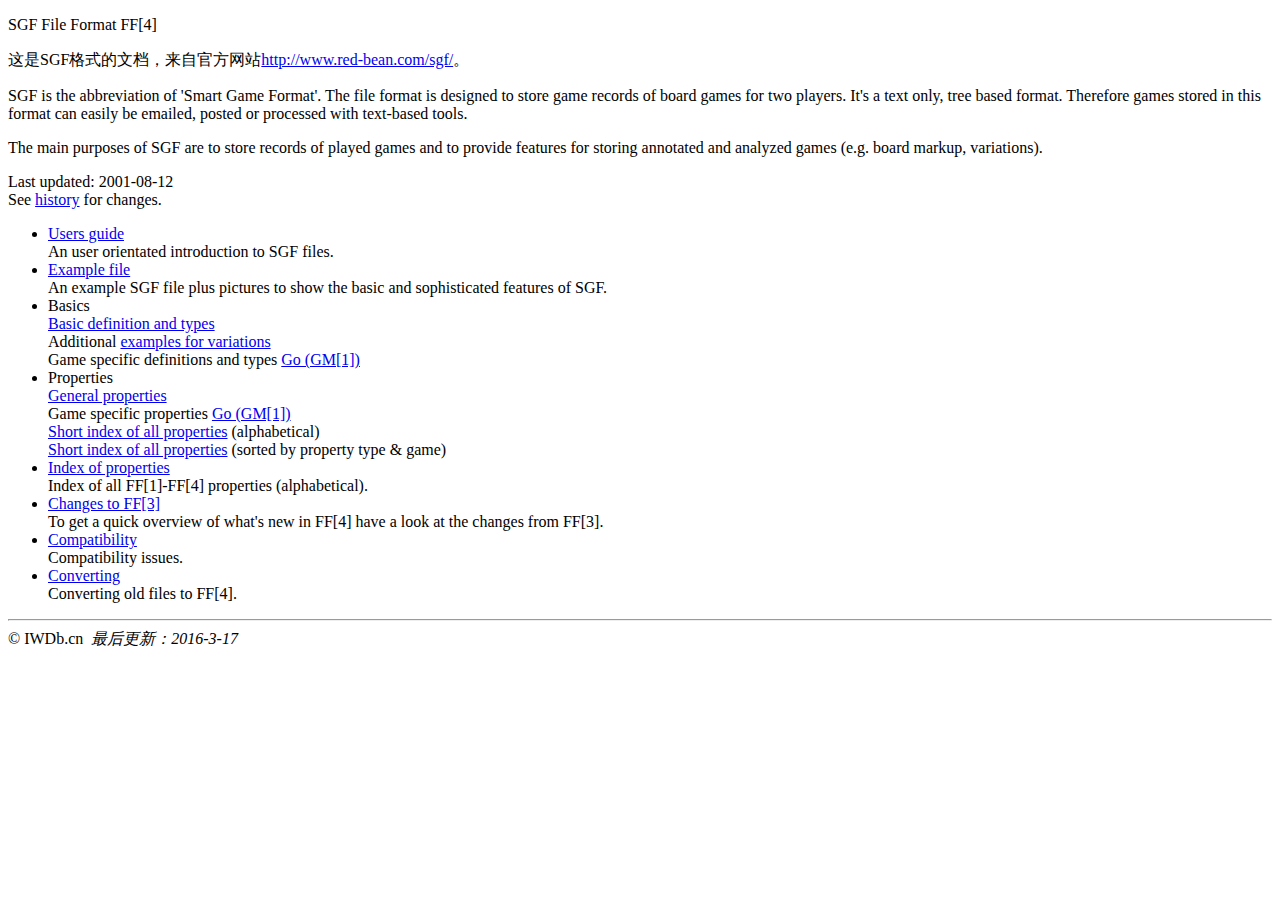
<file: templates/sgf.html>
﻿<!DOCTYPE html>
<html xmlns="http://www.w3.org/1999/xhtml">
<head>
	<meta http-equiv="Content-Type" content="text/html; charset=utf-8" />
	<title>坐忘围棋 - SGF</title>
</head>
<body>	<p>SGF File Format FF[4]</p>
	<p>这是SGF格式的文档，来自官方网站<a href="http://www.red-bean.com/sgf/">http://www.red-bean.com/sgf/</a>。</p>
	<p>SGF is the abbreviation of 'Smart Game Format'. The file format is designed to store game records of board games for two players. It's a text only, tree based format. Therefore games stored in this format can easily be emailed, posted or processed with text-based tools. </p>
	<p>The main purposes of SGF are to store records of played games and to provide features for storing annotated and analyzed games (e.g. board markup, variations). </p>
	<p>
		Last updated: 2001-08-12<br>
		See <a href="history.html">history</a> for changes.
	</p>
	<ul>
		<li>
			<a href="user_guide/index.html">Users guide</a><br>
			An user orientated introduction to SGF files.
		</li>
		<li>
			<a href="examples/index.html">Example file</a><br>
			An example SGF file plus pictures to show the basic and sophisticated features of SGF.
		</li>
		<li>
			Basics<br>
			<a href="sgf4.html">Basic definition and types</a><br>
			Additional <a href="var.html">examples for variations</a><br>
			Game specific definitions and types <a href="go.html">Go (GM[1])</a>
		</li>
		<li>
			Properties<br>
			<a href="properties.html">General properties</a><br>
			Game specific properties <a href="go.html">Go (GM[1])</a><br>
			<a href="proplist.html">Short index of all properties</a> (alphabetical)<br>
			<a href="proplist_t.html">Short index of all properties</a> (sorted by property type &amp; game)
		</li>
		<li>
			<a href="proplist_ff.html">Index of properties</a><br>
			Index of all FF[1]-FF[4] properties (alphabetical).
		</li>
		<li>
			<a href="changes.html">Changes to FF[3]</a><br>
			To get a quick overview of what's new in FF[4] have a look at the changes from FF[3].
		</li>
		<li>
			<a href="compatibility.html">Compatibility</a><br>
			Compatibility issues.
		</li>
		<li>
			<a href="converting.html">Converting</a><br>
			Converting old files to FF[4].
		</li>
	</ul>
	<hr>
	<span>&copy;&nbsp;IWDb.cn&nbsp;&nbsp;<i>最后更新：2016-3-17</i></span>
</body>
</html>
</file>
